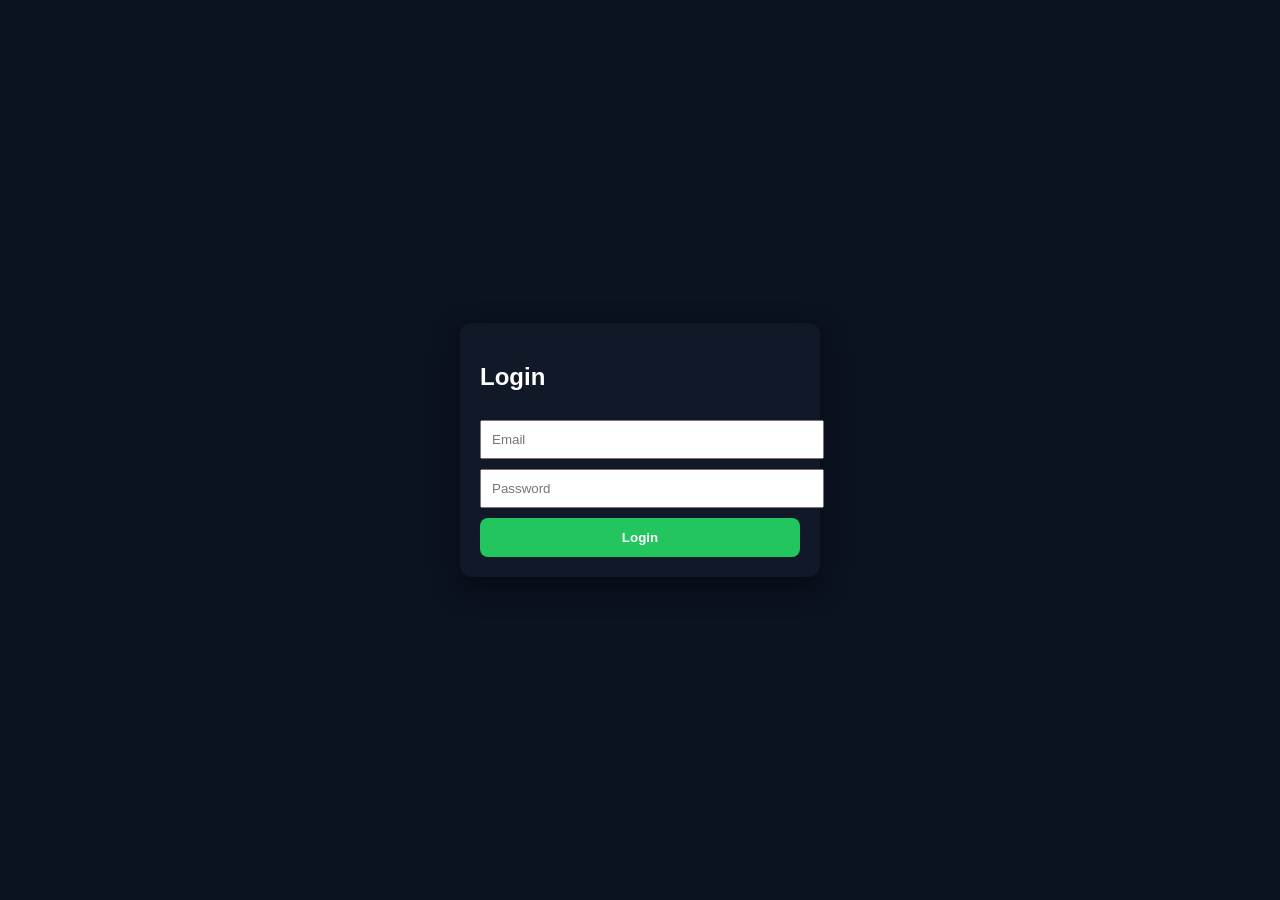
<file: index.html>
<!DOCTYPE html>
<html>
<head>
  <title>Login</title>
  <link rel="stylesheet" href="style.css">
</head>
<body>

<div class="center">
  <div class="card">
    <h2>Login</h2>
    
    <input placeholder="Email" style="width:100%;padding:10px;margin-top:10px;">
    <input placeholder="Password" type="password" style="width:100%;padding:10px;margin-top:10px;">

    <a href="dashboard.html">
      <button class="btn green">Login</button>
    </a>
  </div>
</div>

</body>
</html>
</file>
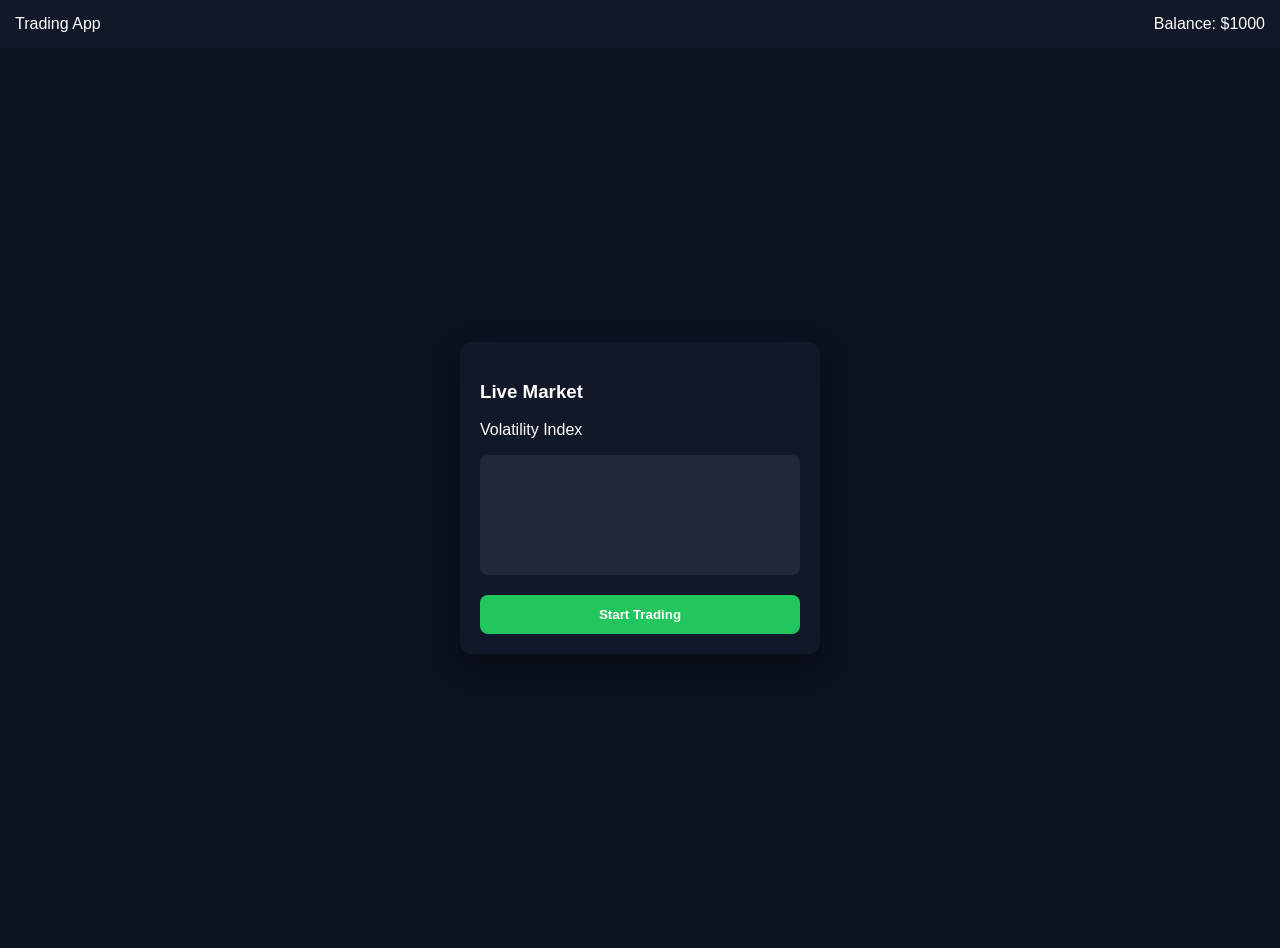
<file: dashboard.html>
<!DOCTYPE html>
<html>
<head>
  <title>Dashboard</title>
  <link rel="stylesheet" href="style.css">
</head>
<body>

<div class="nav">
  <div>Trading App</div>
  <div>Balance: $1000</div>
</div>

<div class="center">
  <div class="card">
    <h3>Live Market</h3>
    <p>Volatility Index</p>

    <!-- fake chart -->
    <div style="height:120px;background:#1f2937;margin:10px 0;border-radius:8px;"></div>

    <a href="trade.html">
      <button class="btn green">Start Trading</button>
    </a>
  </div>
</div>

</body>
</html>
</file>
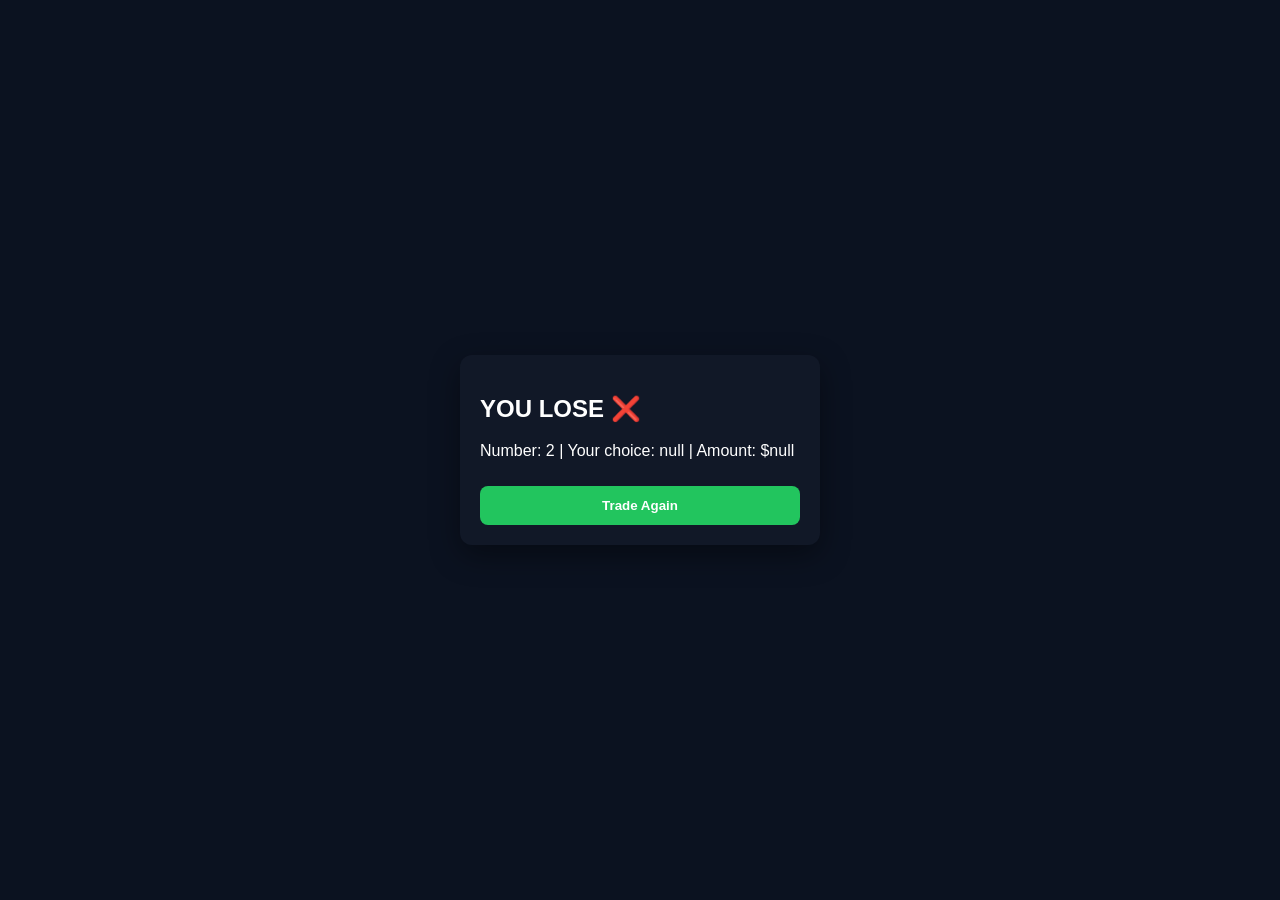
<file: result.html>
<!DOCTYPE html>
<html>
<head>
  <title>Result</title>
  <link rel="stylesheet" href="style.css">
</head>
<body>

<div class="center">
  <div class="card">
    <h2 id="resultText">Calculating...</h2>

    <p id="detail"></p>

    <a href="trade.html">
      <button class="btn green">Trade Again</button>
    </a>
  </div>
</div>

<script>
let choice = localStorage.getItem("choice");
let amount = localStorage.getItem("amount");

let number = Math.floor(Math.random() * 10);
let isEven = number % 2 === 0;

let win = (choice === "even" && isEven) || (choice === "odd" && !isEven);

document.getElementById("resultText").innerText = win ? "YOU WIN 🎉" : "YOU LOSE ❌";

document.getElementById("detail").innerText =
"Number: " + number + " | Your choice: " + choice + " | Amount: $" + amount;
</script>

</body>
</html>
</file>
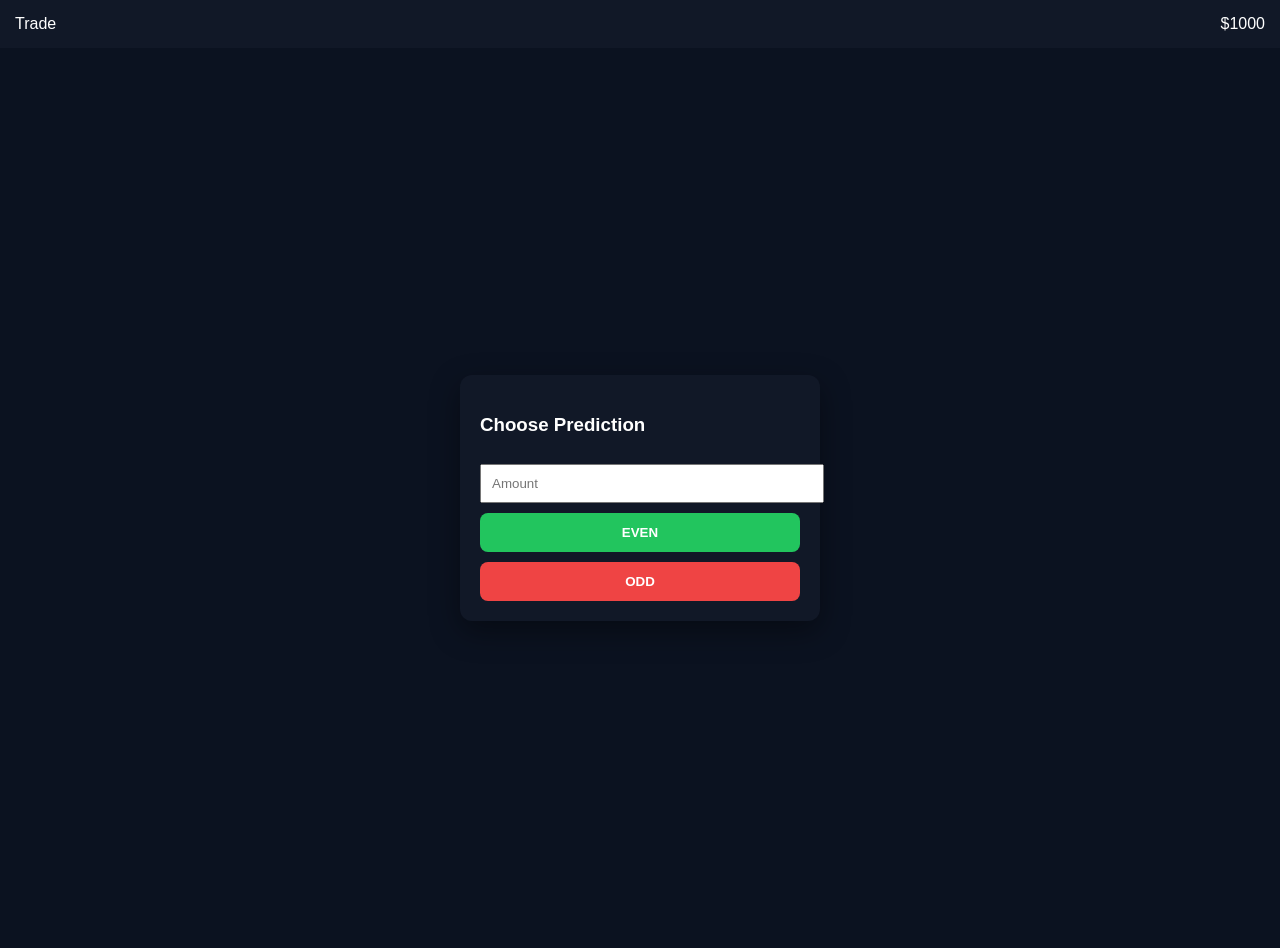
<file: trade.html>
<!DOCTYPE html>
<html>
<head>
  <title>Trade</title>
  <link rel="stylesheet" href="style.css">
</head>
<body>

<div class="nav">
  <div>Trade</div>
  <div>$1000</div>
</div>

<div class="center">
  <div class="card">
    <h3>Choose Prediction</h3>

    <input id="amount" placeholder="Amount" style="width:100%;padding:10px;margin-top:10px;">

    <button class="btn green" onclick="trade('even')">EVEN</button>
    <button class="btn red" onclick="trade('odd')">ODD</button>
  </div>
</div>

<script>
function trade(choice){
  localStorage.setItem("choice", choice);
  localStorage.setItem("amount", document.getElementById("amount").value || 0);
  window.location.href = "result.html";
}
</script>

</body>
</html>
</file>
<file: style.css>
body {
  margin: 0;
  font-family: Arial, sans-serif;
  background: #0b1220;
  color: white;
}

a {
  color: inherit;
  text-decoration: none;
}

/* Layout */
.center {
  display: flex;
  justify-content: center;
  align-items: center;
  height: 100vh;
}

/* Cards */
.card {
  background: #111827;
  padding: 20px;
  border-radius: 12px;
  width: 320px;
  box-shadow: 0 10px 30px rgba(0,0,0,0.4);
}

/* Buttons */
.btn {
  padding: 12px;
  border: none;
  border-radius: 8px;
  cursor: pointer;
  font-weight: bold;
  width: 100%;
  margin-top: 10px;
}

.green {
  background: #22c55e;
  color: white;
}

.red {
  background: #ef4444;
  color: white;
}

/* Top bar */
.nav {
  display: flex;
  justify-content: space-between;
  padding: 15px;
  background: #111827;
}
</file>
